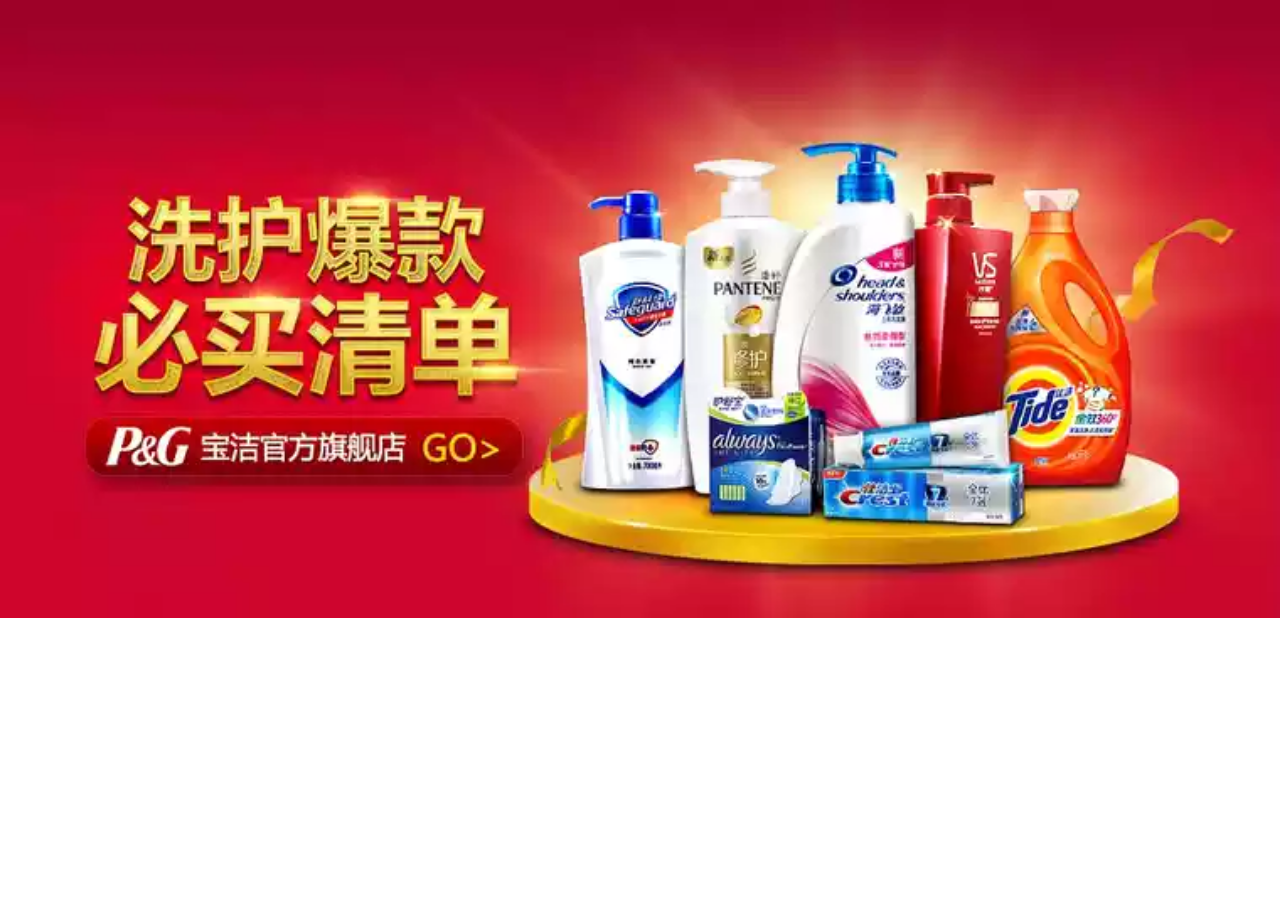
<file: index.html>
<!DOCTYPE html>
<html>
<head>
    <meta charset="utf-8">
    <meta name="viewport" content="width=device-width, user-scalable=no, initial-scale=1.0, maximum-scale=1.0, minimum-scale=1.0">
    <title></title>
    <link rel="stylesheet" href="css/public.css" />
    <script src="js/jquery.min.js"></script>
    <script src="js/Zepto.js"></script>
    <script src="js/touch.js"></script>
    <script src="js/fontSize.js"></script>
    <script type="text/javascript">
    	
   		document.addEventListener('plusready', function(){
   			//console.log("所有plus api都应该在此事件发生后调用，否则会出现plus is undefined。"
   			
   		});
   		
    </script>
</head>
<script>
	fontSize(414)
</script>
<style>
	.banner{
		width:100%;
		height:auto;
		/*overflow: hidden;*/
	}
	.picbox{
		width:4.14rem;
		height:auto;
		position:relative
	}
	.pic{
		width:4.14rem;
		height:auto;
		float: left;
		position: absolute;
		top:0
	}
	img{
		width:100%;
		height:100%;
	}
</style>
<body>
	<div class="banner">
		<div class="picbox">
			<div class="pic">
				<img src="img/TB1eICVPXXXXXXrXpXXSutbFXXX.jpg_760x760Q30s0.jpg_.webp" alt="" />
			</div>
			<div class="pic">
				<img src="img/TB2CTJpiYRkpuFjSspmXXc.9XXa_!!82-0-yamato.jpg_760x760Q30s0.jpg_.webp" alt="" />
			</div>
			<div class="pic">
				<img src="img/TB2mdaCfetTMeFjSZFOXXaTiVXa_!!157-0-yamato.jpg_760x760Q30s0.jpg_.webp" alt="" />
			</div>
			<div class="pic">
				<img src="img/TB2xhNykxBmpuFjSZFsXXcXpFXa_!!82-0-yamato.jpg_760x760Q30s0.jpg_.webp" alt="" />
			</div>
		</div>
	</div>
</body>
<script>
	$(".pic").css("left","4.14rem").eq(0).css("left","0rem");
	var t=setInterval(move,1000);
	var now=0;
	var next=0;
	function move(){
		next++;
		if(next>3){
			next=0;
		}
		$(".pic").eq(now).animate({"left":"-4.14rem"},500);
		$(".pic").eq(next).css("left","4.14rem").animate({"left":"0rem"},500);
		now=next;
	}
	$(".picbox").bind("touchstart",function(){
		clearInterval(t);
	})
	touch.on( ".pic", "drag", function(e){
		console.log(e.direction)
	} );
</script>
</html>
</file>
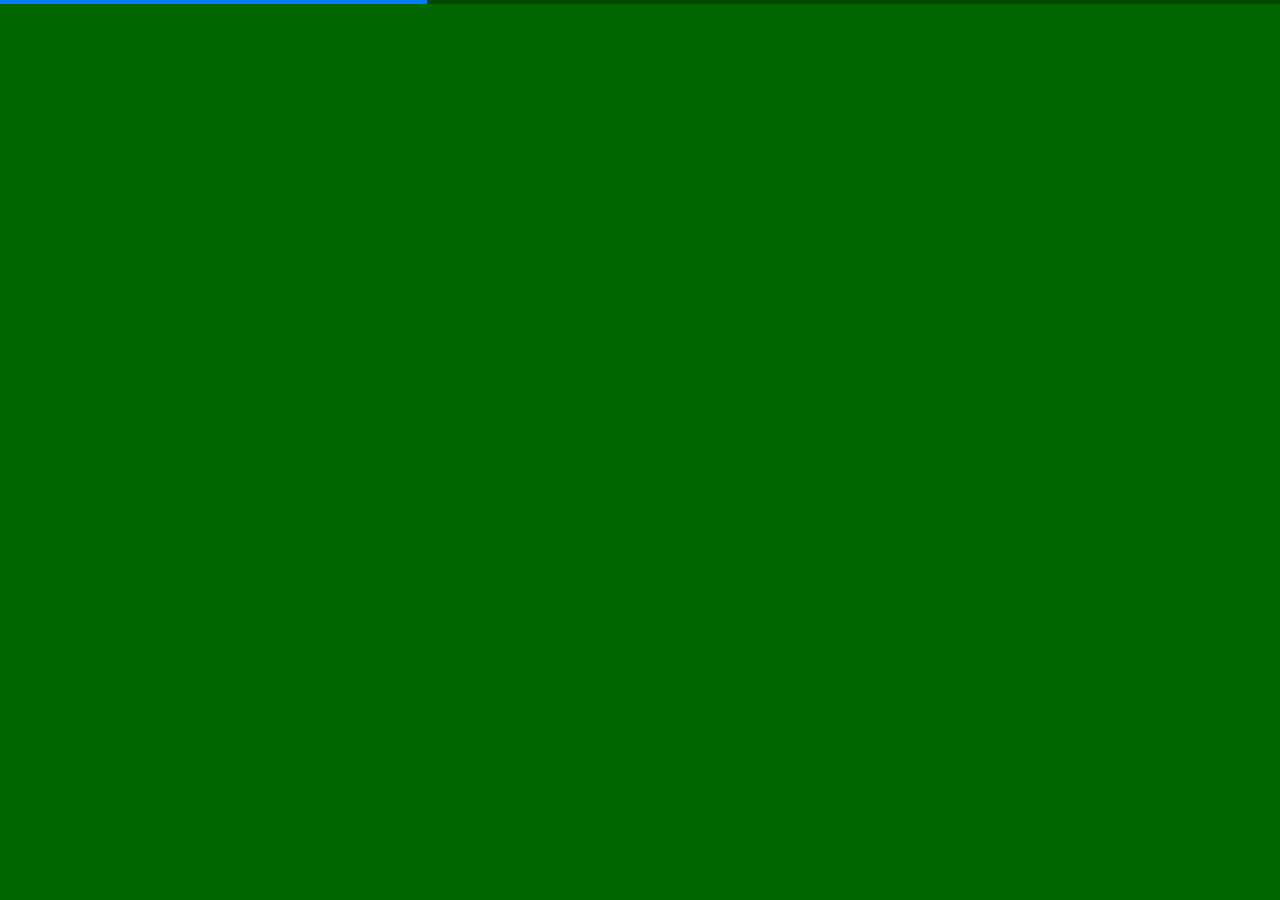
<file: welcome.html>
<!DOCTYPE html>
<html>
	<head>
		<meta charset="UTF-8">
		<title></title>
		<link rel="stylesheet" href="css/public.css" />
		<link rel="stylesheet" href="css/swiper.min.css" />
		<script src="js/Zepto.js"></script>
		<script src="js/swiper.jquery.min.js"></script>
		<script src="js/fontSize.js"></script>
	</head>
	<script>
		fontSize(2208,"y")
	</script>
	<style>
    body {
        font-family: Helvetica Neue, Helvetica, Arial, sans-serif;
        color:#fff;
        text-shadow: 2px 2px 2px rgba(0,0,0,0.6);
        margin: 0;
        padding: 0;
    }
    .swiper-container {
        width: 100vw;
        height: 100vh;
        float: left;
    }
    
    .swiper-slide{
    	text-align: center;
        background: #fff;
        width: 100vw;
        height: 100vh;
        overflow: hidden;
    }
    .swiper-slide:nth-child(1){
      	background: darkgreen;
    }
    .swiper-slide:nth-child(2){
      	background: darkblue;
    }
    .swiper-slide:nth-child(3){
      	background: indianred;
    }
    .ball{
    	width: 6.5rem;
    	height:6.5rem;
    	border-radius: 50%;
    	border: 0.1rem solid #fff;
    	line-height: 6.5rem;
    	text-align: center;
    	color:#fff;
    	margin:1.92rem auto;
    	font-size: 2rem;
    	opacity: 0;
    }
    .word{
    	opacity: 0;
    	font-size: 1rem;
    }
    .leftText{
    	font-size: 0.8rem;
    	text-align: left;
    	-webkit-transform: translate(-1000rem,0)
    }
    .leftText span{
    	margin-left:0.5rem;
    }
    .rightText{
    	font-size: 0.8rem;
    	text-align: right;
    	-webkit-transform: translate(1000rem,0)
    }
    .rightText span{
    	margin-right:0.5rem;
    }
    .swiper-pagination{
    	margin-bottom: 1.5rem;
    }
    @-webkit-keyframes ball{
    	0%{-webkit-transform: rotate(0deg);opacity: 0;}
    	100%{-webkit-transform: rotate(360deg);opacity: 1;}
    }
    @-webkit-keyframes word{
    	0%{opacity: 0;}
    	100%{opacity: 1;}
    }
    @-webkit-keyframes lefts{
    	0%{-webkit-transform: translate(-1000rem,0);}
    	100%{-webkit-transform: translate(0,0);}
    }
    @-webkit-keyframes rights{
    	0%{-webkit-transform: translate(1000rem,0);}
    	100%{-webkit-transform: translate(0,0);}
    }
    </style>
	<body>
		<div class="swiper-container">
	        <div class="swiper-wrapper">
	            <div class="swiper-slide">
	            	<div class="ball">
	            		UEK
	            	</div>
	            	<div class="word">
	            		优逸客<br /><br />
	            		大学生实训基地
	            		<br /><br /><br />
	            	</div>
	            	<div class="leftText">
	            		<span>专注</span>	<span>极致</span>	<span>口碑</span><br /><br />
	            	</div>
	            	<div class="rightText">
	            		<span>有责任</span>	<span>有激情</span>	<span>有梦想</span>
	            	</div>
	            </div>
	            <div class="swiper-slide">
	            	<div class="ball">
	            		UEK
	            	</div>
	            	<div class="word">
	            		优逸客<br /><br />
	            		大学生实训基地
	            		<br /><br /><br />
	            	</div>
	            	<div class="leftText">
	            		&nbsp;&nbsp;&nbsp;&nbsp;&nbsp;&nbsp;&nbsp;&nbsp;最牛的老师<br /><br />
	            	</div>
	            	<div class="rightText">
	            		最棒的学生&nbsp;&nbsp;&nbsp;&nbsp;&nbsp;&nbsp;&nbsp;&nbsp;
	            	</div>
	            </div>
	            <div class="swiper-slide">
	            	<div class="ball">
	            		UEK
	            	</div>
	            	<div class="word">
	            		优逸客<br /><br />
	            		大学生实训基地
	            		<br /><br /><br />
	            	</div>
	            	<div class="leftText">
	            		&nbsp;&nbsp;&nbsp;&nbsp;&nbsp;&nbsp;&nbsp;&nbsp;最勤奋的老师<br /><br />
	            	</div>
	            	<div class="rightText">
	            		最勤奋的学生&nbsp;&nbsp;&nbsp;&nbsp;&nbsp;&nbsp;&nbsp;&nbsp;
	            	</div>
	            </div>
	        </div>
	        <div class="swiper-pagination"></div>
	    </div>
	</body>
	<script>
//  	document.addEventListener()
    	var swiper = new Swiper('.swiper-container',{
	        autoplay: 5000,
	        pagination : '.swiper-pagination',
	        paginationType : 'progress',
	        paginationClickable :true,
	        effect : 'coverflow',
			slidesPerView: 1,
			centeredSlides: true,
			onInit: function(e){
//		     	console.log(e.activeIndex)
		     	$(".swiper-slide").eq(e.activeIndex).find(".ball").css("-webkit-animation","ball 1s ease forwards")
		     	$(".swiper-slide").eq(e.activeIndex).find(".word").css("-webkit-animation","word 1s ease 0.3s forwards")
		     	$(".swiper-slide").eq(e.activeIndex).find(".leftText").css("-webkit-animation","lefts 1s ease 0.6s forwards")
		     	$(".swiper-slide").eq(e.activeIndex).find(".rightText").css("-webkit-animation","rights 1s ease 0.9s forwards")
		   	},
		   	onSlideChangeEnd: function(e){
//		      	console.log(e.activeIndex);
				$(".swiper-slide").eq(e.activeIndex).find(".ball").css("-webkit-animation","ball 1s ease forwards")
		     	$(".swiper-slide").eq(e.activeIndex).find(".word").css("-webkit-animation","word 1s ease 0.3s forwards")
		     	$(".swiper-slide").eq(e.activeIndex).find(".leftText").css("-webkit-animation","lefts 1s ease 0.6s forwards")
		     	$(".swiper-slide").eq(e.activeIndex).find(".rightText").css("-webkit-animation","rights 1s ease 0.9s forwards")
		    }
    	})
    </script>
</html>
</file>
<file: css/public.css>
body,p,h1,h2,h3,h4,h5,h6,ul,li,input{
	margin:0;
	padding:0;
	list-style: none;/*清除列表标签的小圆点*/
	font-family: Arial,"微软雅黑","黑体";
	font-size: 12px;/*10*/
}
a{
	color:#333;
	text-decoration: none;/*去掉a标签下划线*/
}
img{
	border:0px;
	margin:0px;
}
</file>
